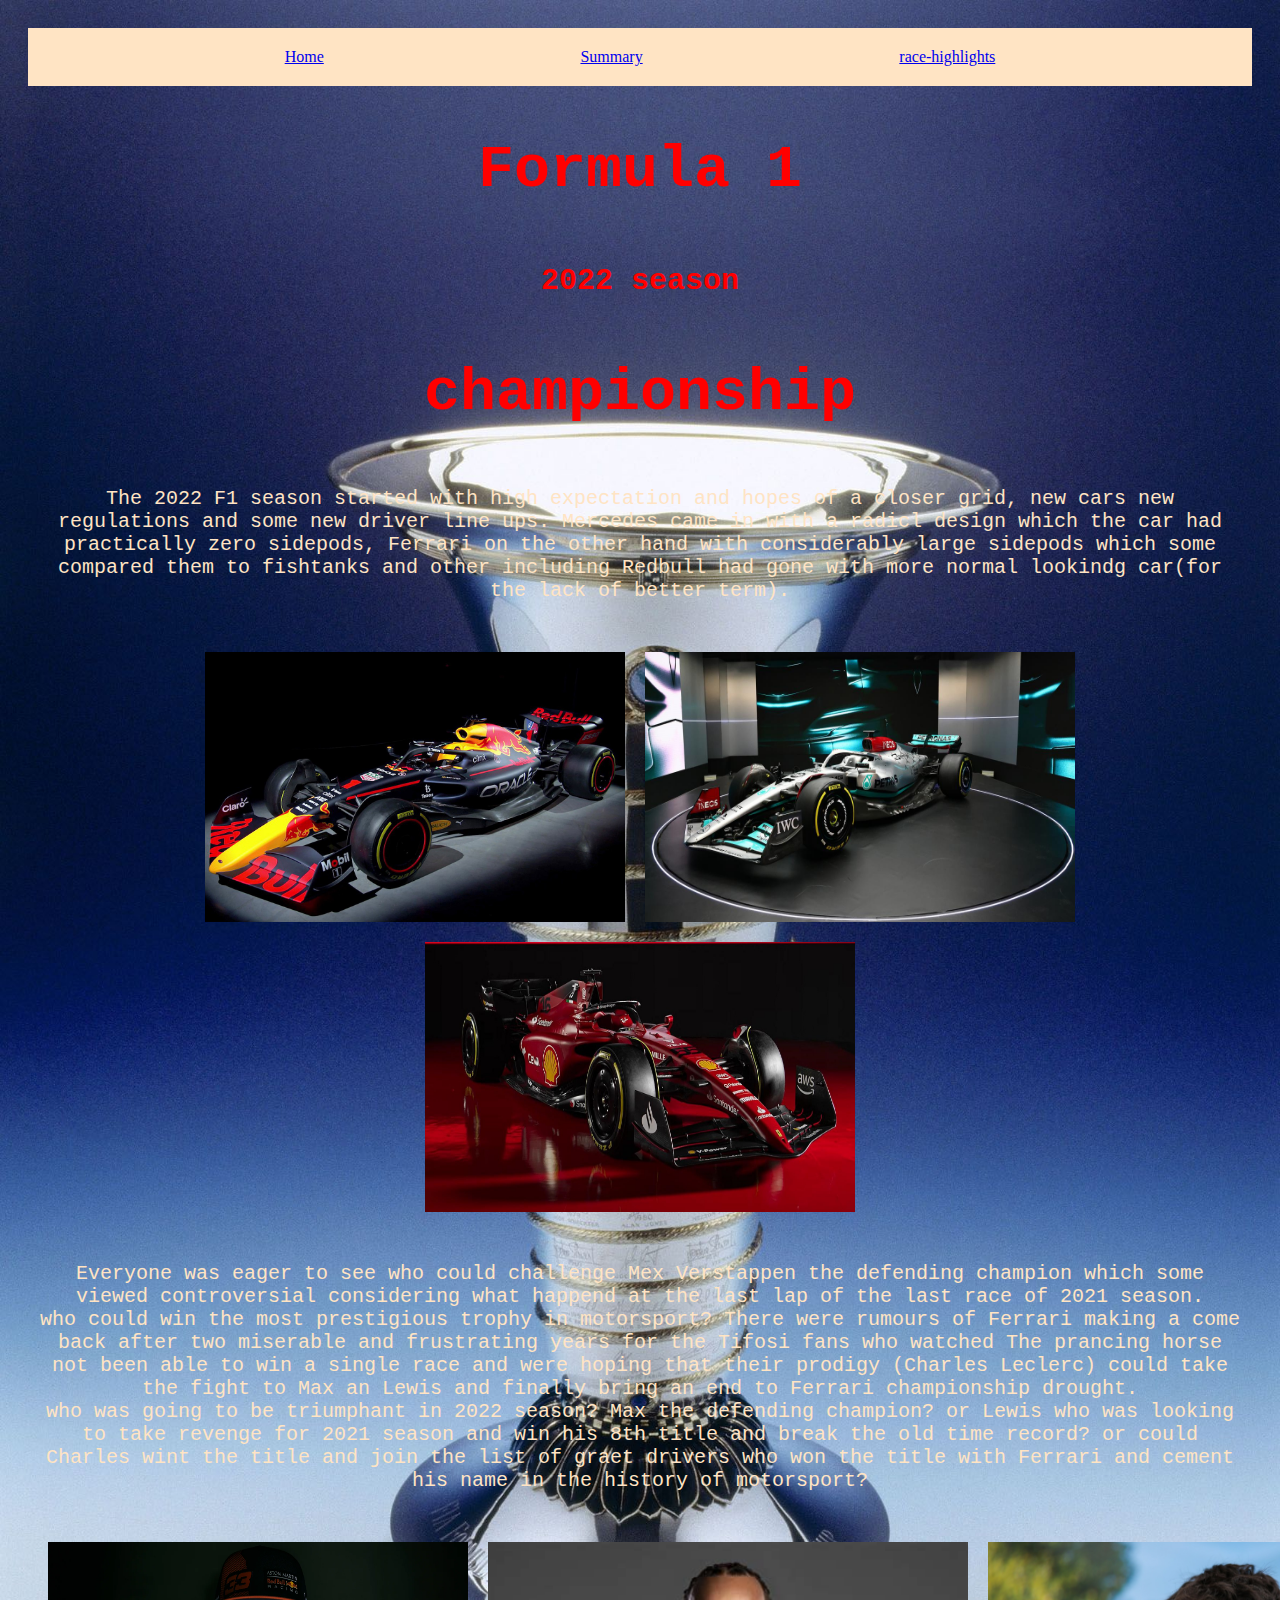
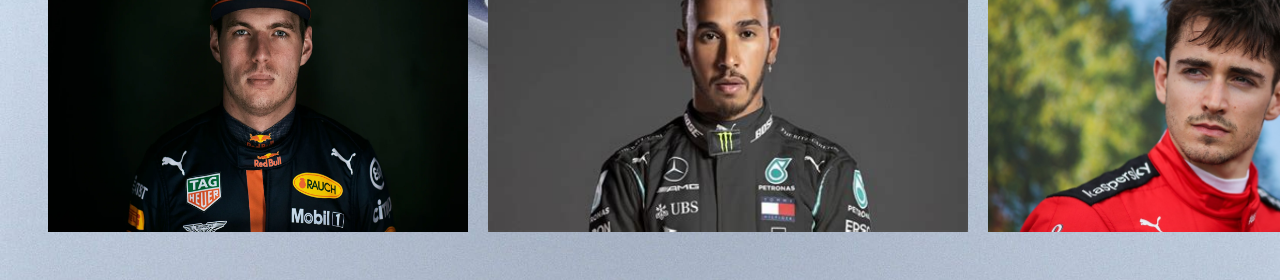
<file: index.html>
<!DOCTYPE html>
<html lang="en">
<head>
    <meta charset="UTF-8">
    <meta http-equiv="X-UA-Compatible" content="IE=edge">
    <meta name="viewport" content="width=device-width, initial-scale=1.0">
    <link rel="stylesheet" href="style.css">
    <title>Formula 1</title>
</head>
<body class="home"> 

<div id="navbar">
    <a href="index.html">Home</a>
    <a href="about.html">Summary</a>
    <a href="contact.html">race-highlights</a>

</div>

<h1>Formula 1 </h1>
<h2>2022 season</h2>
<h1>championship</h1>



<p>The 2022 F1 season started with high expectation and hopes of a closer grid, new cars new regulations and some new driver line ups. Mercedes came in with a radicl design which the car had practically zero sidepods, Ferrari on the other hand with considerably large sidepods which some compared them to fishtanks and other including Redbull had gone with more normal lookindg car(for the lack of better term).</p>

<div class = "cars">
<img src ="redbull.jpg" width="440" height="290">
<img src ="mercedes.jpg" width="450" height="290">
<img src ="ferrar f1 75.jpg" width="450" height="290">
</div>
<p>Everyone was eager to see who could challenge Mex Verstappen the defending champion which some viewed controversial considering what happend at the last lap of the last race of 2021 season.<br>who could win the most prestigious trophy in motorsport? 
 There were rumours of Ferrari making a come back after two miserable and frustrating years for the Tifosi fans who watched The prancing horse not been able to win a single race and were hoping that their prodigy (Charles Leclerc) could take the fight to Max an Lewis and finally bring an end to Ferrari championship drought.<br>who was going to be triumphant in 2022 season? Max the defending champion? or Lewis who was looking to take revenge for 2021 season and win his 8th title and break the old time record? or could Charles wint the title and join the list of graet drivers who won the title with Ferrari and cement his name in the history of motorsport?
</p>
<div class="pictures">
    <img width="440" height="310" src ="Max.webp" >
    <img width="500" height="310" src="Lewis.jpg" >
    <img width="450" height="310" src="charles.jpg">
</div>


</body>
</html>
</file>
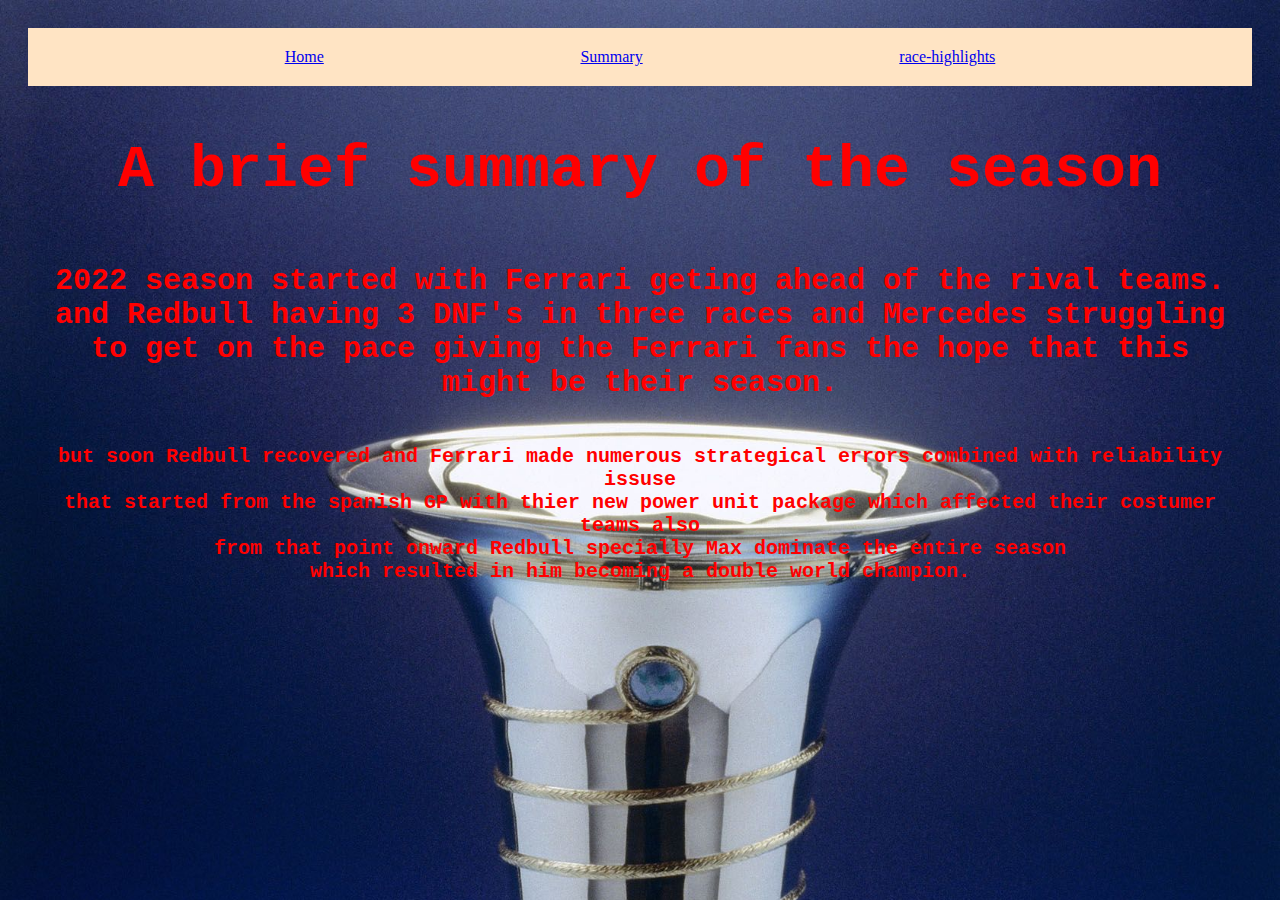
<file: about.html>
<!DOCTYPE html>
<html lang="en">
<head>
    <meta charset="UTF-8">
    <meta http-equiv="X-UA-Compatible" content="IE=edge">
    <meta name="viewport" content="width=device-width, initial-scale=1.0">
    <link rel="stylesheet" href="style.css">
    <title>Formula 1</title>
</head>
<body>
    
<div id="navbar">
  <a href="index.html">Home</a>
  <a href="about.html">Summary</a>
  <a href="contact.html">race-highlights</a>
    
</div>   



<h1 >A brief summary of the season</h1>

<h2>2022 season started with Ferrari geting ahead of the rival teams. and Redbull having 3 DNF's in three races and Mercedes struggling to get on the pace giving the Ferrari fans the hope that this might be their season. </h2>

<h3>
but soon Redbull recovered and Ferrari made numerous strategical errors combined with reliability issuse<br> that started from the spanish GP with thier new power unit package which affected their costumer teams also<br>from that point onward Redbull specially Max dominate the entire season<br>which resulted in him becoming a double world champion.</h3>
<!-- 
<div 
class ="about h1">
    
</div> -->

</body>
</html>
</file>
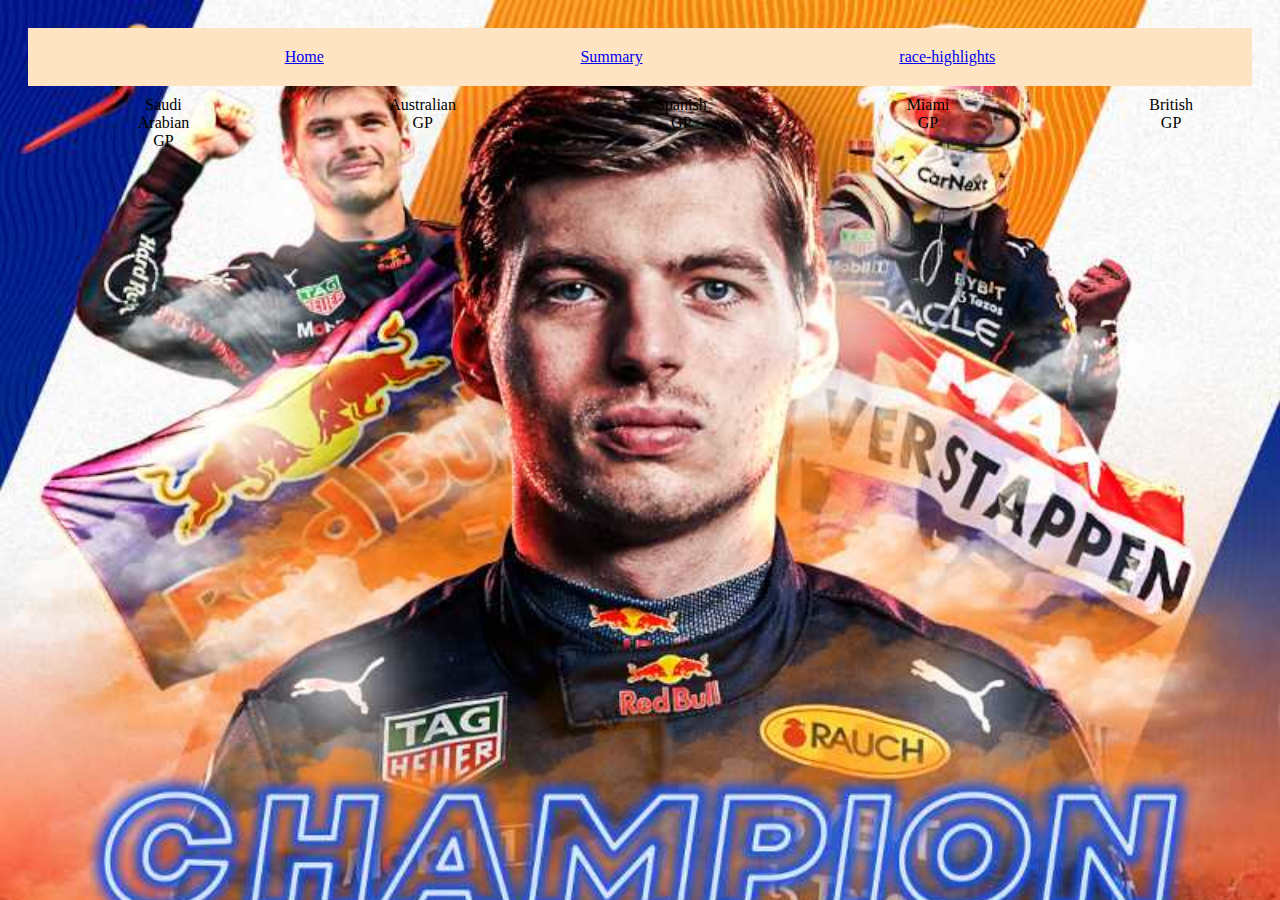
<file: contact.html>
<!DOCTYPE html>
<html lang="en">
<head>
    <meta charset="UTF-8">
    <meta http-equiv="X-UA-Compatible" content="IE=edge">
    <meta name="viewport" content="width=device-width, initial-scale=1.0">
    <link rel="stylesheet" href="style.css">
    <title>Formula 1</title>
</head>
<body class="contact">
    
    <div id="navbar">
        <a href="index.html">Home</a>
        <a href="about.html">Summary</a>
        <a href="contact.html">race-highlights</a>
    
    
        
    </div>
     <div class ="race-highlights">
     Bahrain GP
     <iframe width="200" height="100" src="https://www.youtube.com/embed/wIYPuzWCCSw" title="YouTube video player" frameborder="0" allow="accelerometer; autoplay; clipboard-write; encrypted-media; gyroscope; picture-in-picture; web-share" allowfullscreen></iframe>
     Saudi Arabian GP
     <iframe width="200" height="100" src="https://www.youtube.com/embed/5xgEars7_gA" title="YouTube video player" frameborder="0" allow="accelerometer; autoplay; clipboard-write; encrypted-media; gyroscope; picture-in-picture; web-share" allowfullscreen></iframe>
     Australian GP
     <iframe width="200" height="100" src="https://www.youtube.com/embed/dt8ANZIZ8Co" title="YouTube video player" frameborder="0" allow="accelerometer; autoplay; clipboard-write; encrypted-media; gyroscope; picture-in-picture; web-share" allowfullscreen></iframe>
     Spanish GP
     <iframe width="200" height="100" src="https://www.youtube.com/embed/2HczJcxEmQQ" title="YouTube video player" frameborder="0" allow="accelerometer; autoplay; clipboard-write; encrypted-media; gyroscope; picture-in-picture; web-share" allowfullscreen></iframe>
     Miami GP
     <iframe width="200" height="100" src="https://www.youtube.com/embed/Bixit7nxYE4" title="YouTube video player" frameborder="0" allow="accelerometer; autoplay; clipboard-write; encrypted-media; gyroscope; picture-in-picture; web-share" allowfullscreen></iframe>
     British GP
     <iframe width="200" height="100" src="https://www.youtube.com/embed/bM6ren2tPU8" title="YouTube video player" frameborder="0" allow="accelerometer; autoplay; clipboard-write; encrypted-media; gyroscope; picture-in-picture; web-share" allowfullscreen></iframe>
     </div> 
</body>
</html>
</file>
<file: style.css>
*{
    box-sizing:border-box;
    padding:10px;
}

h1 {
color:red;
font-size: 60px ;
display:flex;
justify-content: center;
font-family:'Courier New', Courier, monospace

}

h2 {
    color:red;
    font-size: 30px ;
    display:flex;
    justify-content: center;
    font-family:'Courier New', Courier, monospace
    
    }
h3{
    color:red;
    font-size: 20px ;
    display:flex;
    justify-content: center;
    font-family:'Courier New', Courier, monospace
}
p{
    color: bisque;
    font-size: 20px ;
    display:flex;
    justify-content: center;
    
text-align: center;
font-family:'Courier New', Courier, monospace
}

#navbar{
    display: flex;
    justify-content: space-evenly;
    background-color: bisque ;
}
 .cars{
    display:flex;
    justify-content: center;
    flex-wrap:wrap;


 }
 .about{
    background-image: url(R.jpg);
    display: flex;
    justify-content: center;

 }
 .contact{
    background-image: url(Verstappen_Champions_.jpg);
    background-size:cover;
    background-repeat:no-repeat;
    background-attachment: fixed;
 }

.pictures{
    display:flex;
    justify-content: space-around;

    
}
body{
    background-image: url(f1tr.jpg);
    background-repeat: no-repeat;
    background-size: cover;
    background-attachment: fixed;
    
}

.about h1{
    color: bisque;
    font-size: 30px ;
    font-family:'Courier New', Courier, monospace
}

body{
    text-align: center;
}
.race-highlights{
    display: flex;
    justify-content:center
    
}
</file>
